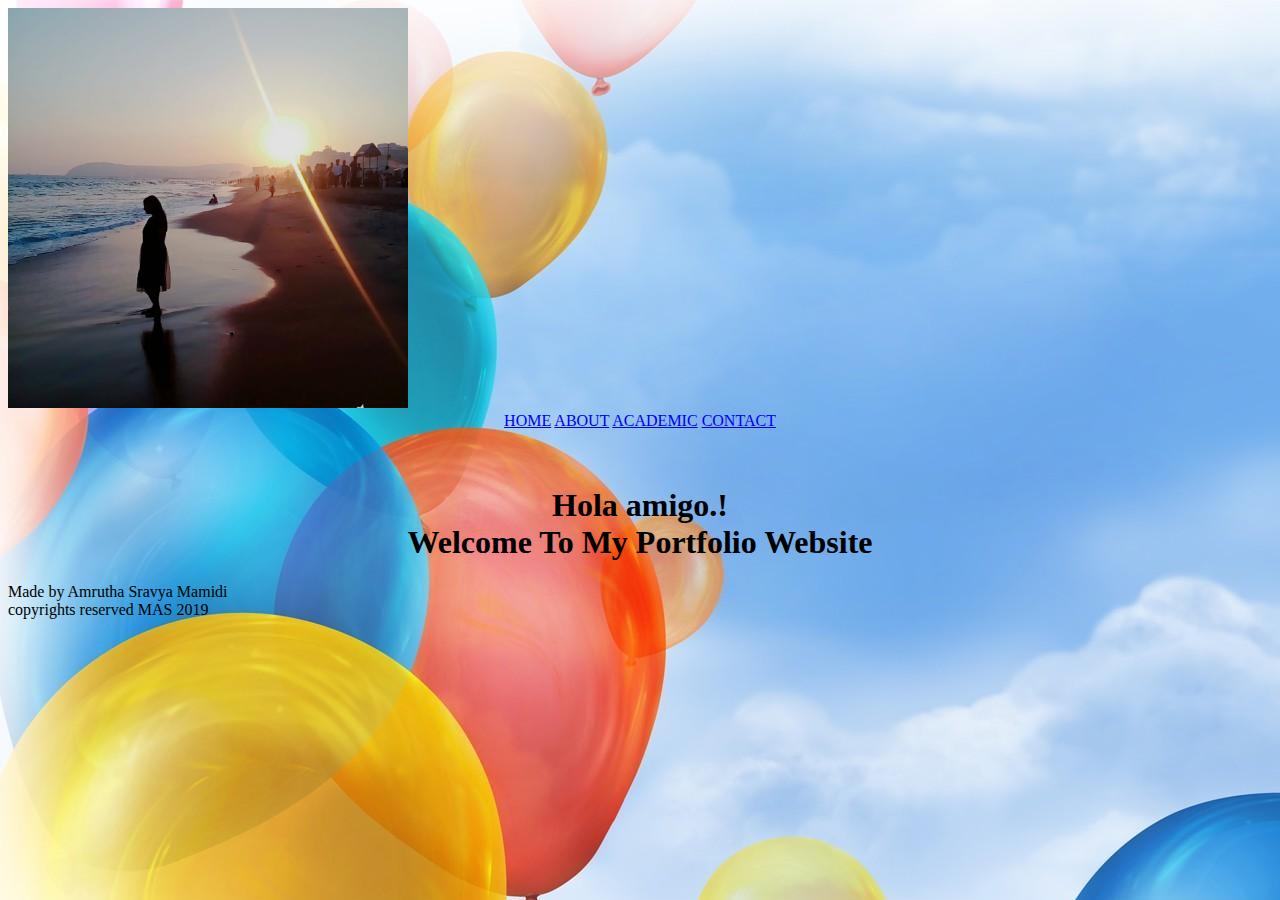
<file: index.html>
<!DOCTYPE html>

<html>

<head>
  <style>
    <meta charset="utf-8"/>
     <meta name="viewport" content="width=device-width, initial-scale=1.0"> 
    <title>MAS:Portfolio</title>
    <link rel="stylesheet" type="text/css" href="idk.css" />
    <
  </style>
</head> 

<body background="bc.jpg">

 <header class="tm-header">
       
    <div class="tm-container">

        <img src="Pro_pic.jpg" alt="My Photo" width="400px" height="400px"/>

       <center>       
        <nav class="tm-nav">
        
           <a  href="index.html">HOME</a>
           <a  href="about.html">ABOUT</a>
           <a  href="acads.html">ACADEMIC</a>
           <a  href="contact.html">CONTACT</a>
       
                </nav> </center>
<br><br>

    </div>

  </header>
  
  <div class="tm-container">
     
     
     
    
      <article>
       <center>
          <h1>Hola amigo.!<br>  Welcome To My Portfolio Website</h1>
       </center>
      </article>
    
    </div>
    
    <footer>
    Made by Amrutha Sravya Mamidi <br> copyrights reserved MAS 2019
    </footer>

        
 </body>    
</html>
</file>
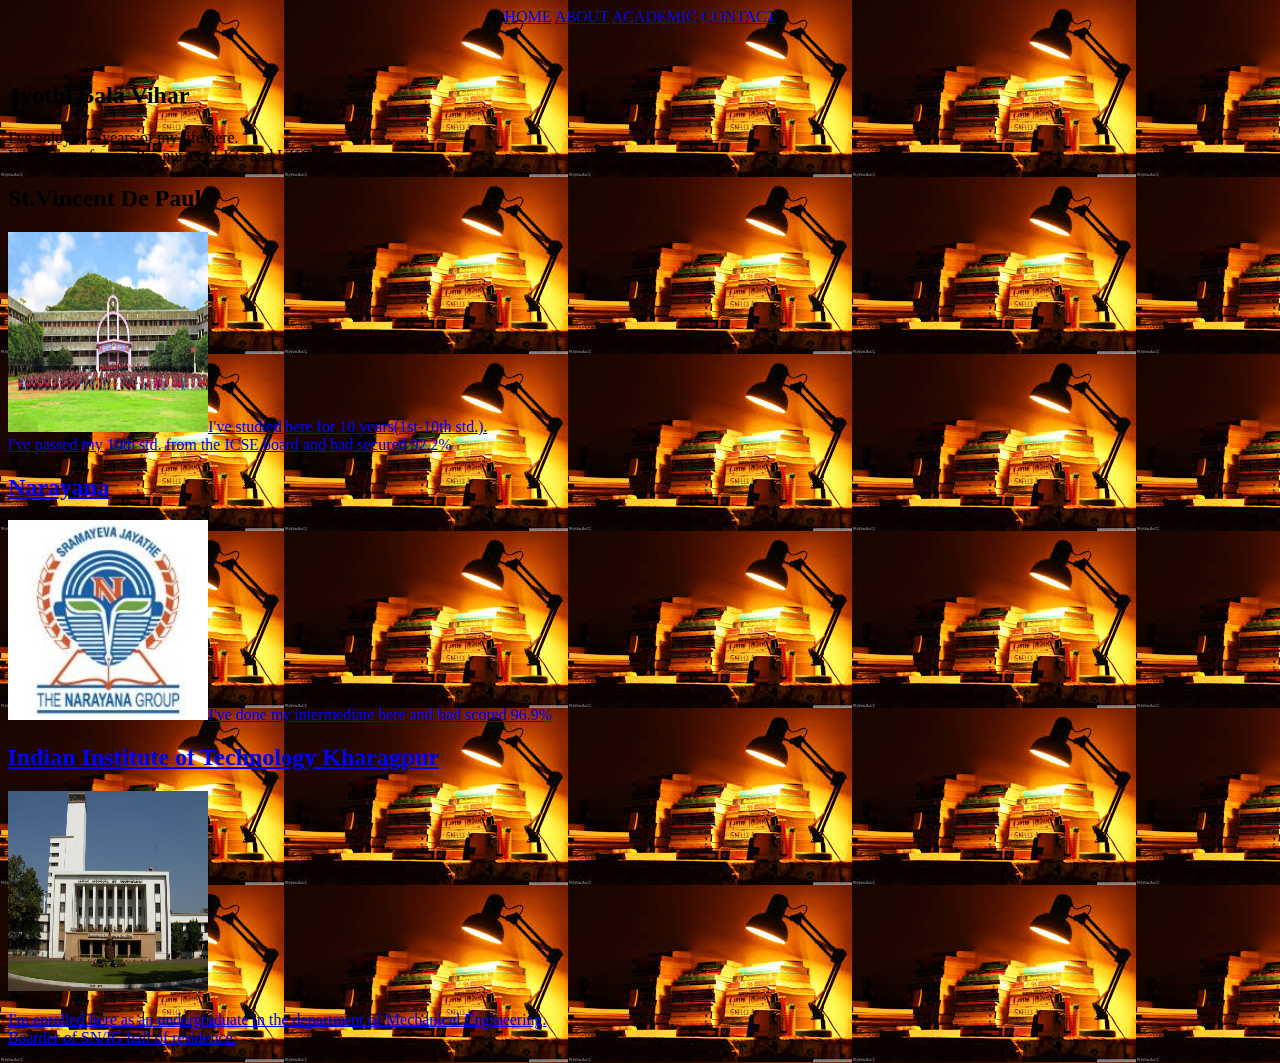
<file: acads.html>
<!DOCTYPE html>
 <html>
 <head>
<title>Academic_MAS_portfolio</title>
<style>
  <meta name="viewport" content="width=device-width, initial-scale=1.0"> 
 .Educational_Institutions
  {
   background-color: black;
   color: orangered;
   margin: 20px;
   padding: 20px;
  }
 </style>
 </head>
 <body background="bc2.jpg">
 <center>       
        <nav class="tm-nav">
        
           <a  href="index.html">HOME</a>
           <a  href="about.html">ABOUT</a>
           <a  href="acads.html">ACADEMIC</a>
           <a  href="contact.html">CONTACT</a>
       
                </nav> </center>
<br><br>
 <div class="Educational_Institutions">
   <h2>Jyothi Bala Vihar</h2>
   <p>I've enjoyed 3 years of my life here.<br> I went there for my Pre-nursery,LKG and UKG.</p>
 </div>
 
 <div class="Educational_Institutions">
   <h2>St.Vincent De Paul</h2>
  <a href="http://www.depaulsvizag.com/"> <img src="DePaul.jpg" width="200px" height="200px"
   <p>I've studied here for 10 years(1st-10th std.). <br> I've passed my 10th std. from the ICSE board and had secured 92.2%</p>
 </div>
 
 <div class="Educational_Institutions">
   <h2>Narayana</h2>
 <a href=" https://www.narayanagroup.com/"> <img src="Narayana.png" width="200px" height="200px"   <p>I've done my intermediate here and had scored 96.9%</p>
 </div>
 
 <div class="Educational_Institutions">
   <h2>Indian Institute of Technology Kharagpur</h2>
  <a href="http://www.iitkgp.ac.in/"> <img src="iitKgp.jpg" width="200px" height="200px">
   <p>I'm enrolled here as an undergraduate in the department of Mechanical Engineering.<br>Boarder of SN/IG hall of residence.</p>
 </div>

 </body>
 </html>
</file>
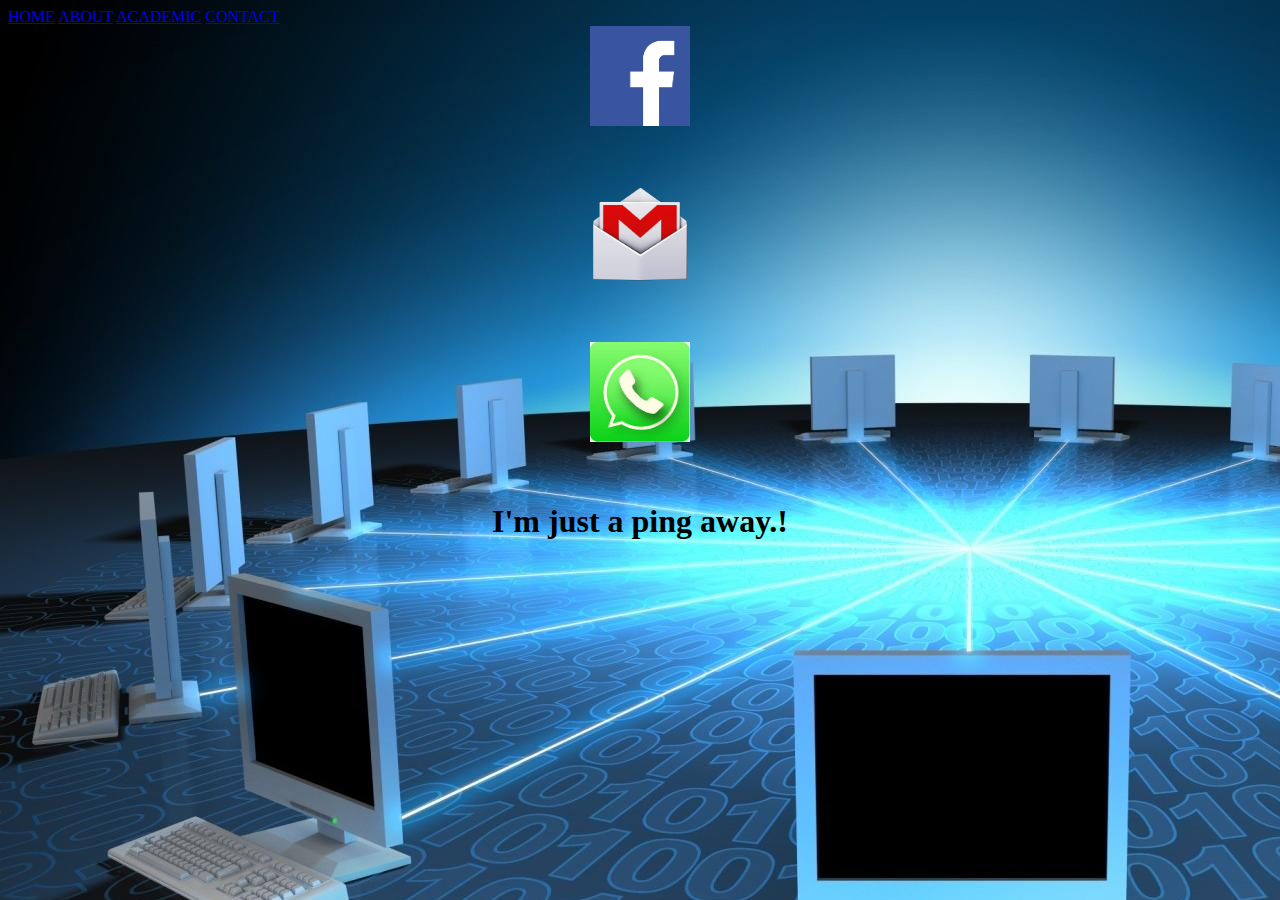
<file: contact.html>
<!doctype html>
<html>

<head>

        <title>Contact_MAS_portfolio</title>
</head>



<body background="touch.png">
                <nav class="tm-nav">
        
           <a  href="index.html">HOME</a>
           <a  href="about.html">ABOUT</a>
           <a  href="acads.html">ACADEMIC</a>
           <a  href="contact.html">CONTACT</a>
       
</nav> 

      
<center><a href="https://www.facebook.com/amrutha.sravya" style><img src="fb.png" height=100 width=100></a></center>
<br><br><br>
<center><a href="mailto:mail.sravyamamidi3@gmail.com"><img src="gmail.png" height=100 width=100></a></center>
<br><br><br>
<center><a href="https://wa.me/99875843777"><img src="whatsapp.jpg" height=100 width=100></a></center>
        <br><br>

    <center><h1> I'm just a ping away.! </h1></center>
</body>
</html>
</file>
<file: idk.css>
body{

	display: block;
}
.nav{

    width: 100vw;
	height: 20vh;
	background-image: url(../images/img4.jpg);
	background-repeat: no-repeat;
	background-size: cover;
	border: solid;
	border-color: black;
}
.nav a{

	font-size: 40px;
	font-family: algerian;
    transition: 300ms;
	font-weight: bold;
	width: 100%;
	text-align: center;
	margin: 30px;
    line-height: 160px;
    word-spacing: 10px;
    border: 

 }
.content{

	margin-top: 0px;
    width: 100vw;
	height: 80vh;
	display: inline-block;
	background-image: url(../images/img1.jpg);
	background-repeat: no-repeat;
	background-size: cover;

}

.content1{
	
	width: 25vw;
	height: 50vh;
    background-image: url(../images/img3.jpg);
    background-size: 400px 400px ; 
    margin-top: 90px;
    margin-left: 40px;
    background-repeat: no-repeat;
	 float:left; 
	background-color: yellow;
	border: solid;
	border-color: black;
	border-width: 4px;

}
.content2{

	width: 50vw;
	height: 80vh;
	margin-top: 140px;
	margin-right: 40px;
	 float:right;
	
}
a.active, .nav a:hover {

	background-color: white;
	color: black;
	width: 100%
}
</file>
